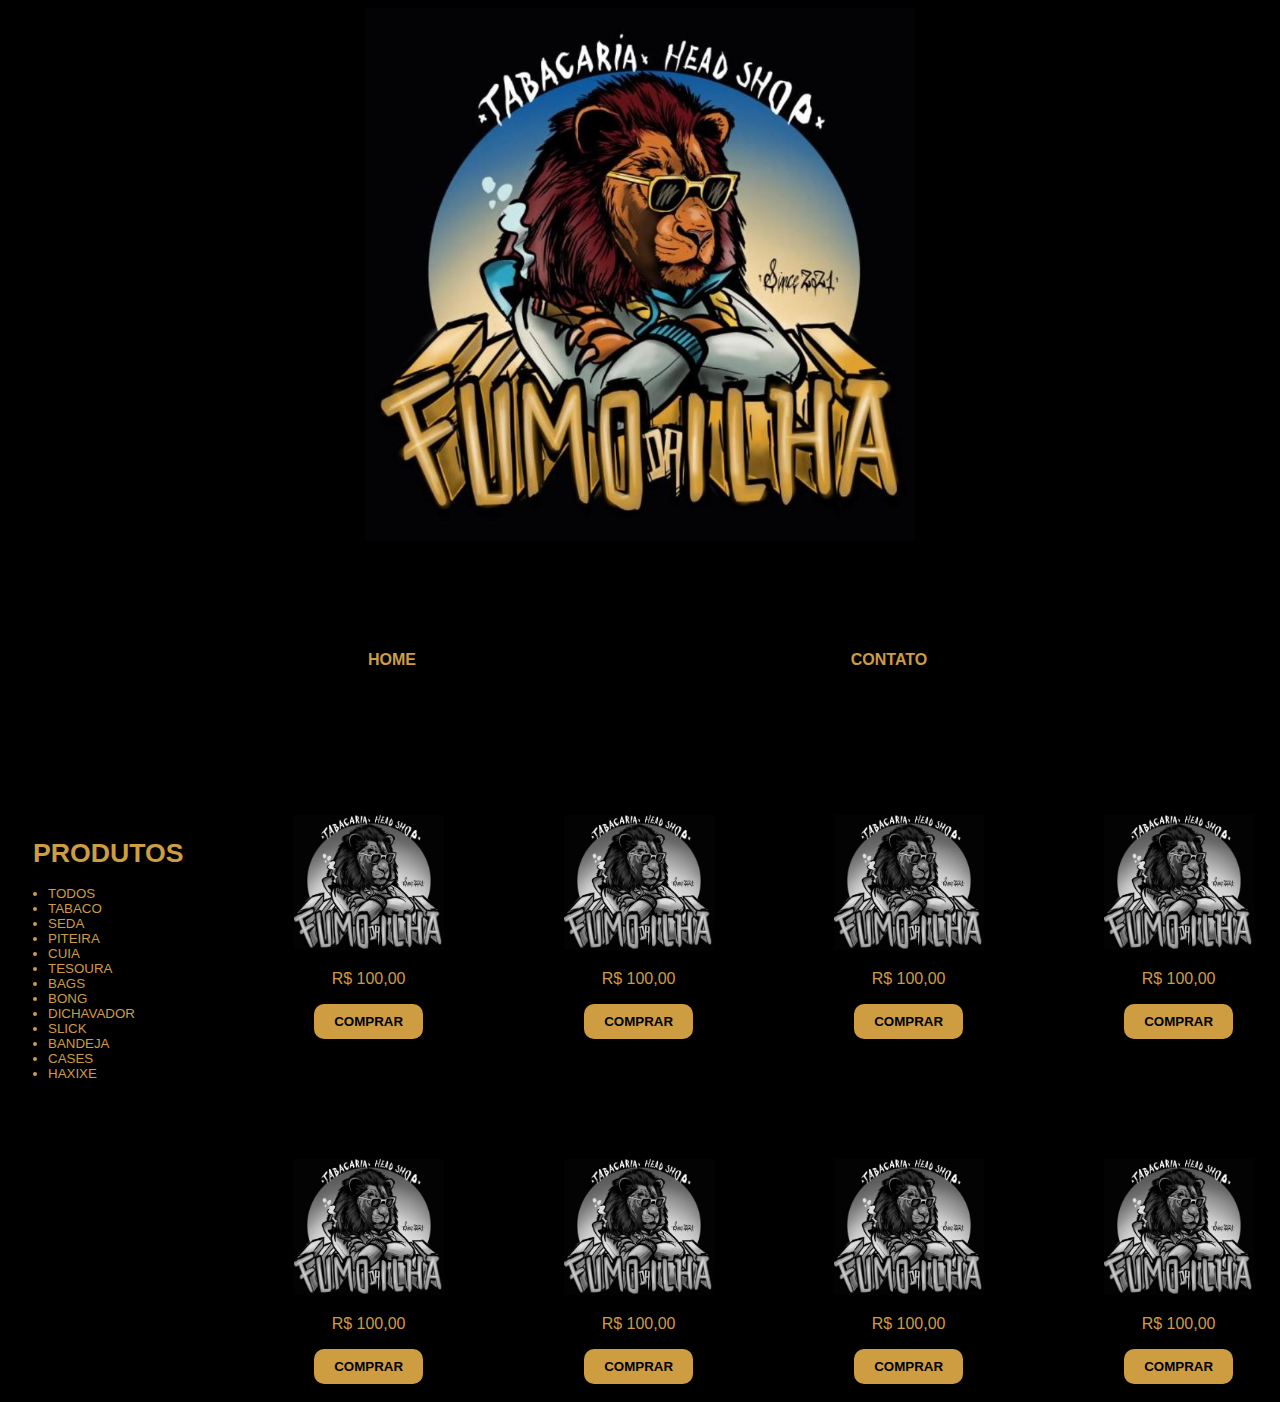
<file: produtos.html>
<!DOCTYPE html>
<html lang="pt-br">
<head>
    <meta charset="UTF-8">
    <meta name="viewport" content="width=device-width, initial-scale=1.0">
    <title>Fumo da Ilha</title>
    <link rel="stylesheet" href="style.css">
</head>
<body>
    <header><div class="logo"><img src="img/WhatsApp Image 2024-07-16 at 10.58.17.jpeg" alt="fumodailha"></div></header>
<div>
    <nav class="menu">
<ul class="menuprodutos">
    <a href="index.html"><li>HOME</li></a>
    <a href="#"><li>CONTATO</li></a>
</ul>
</nav>
</div>

<div class="sectionprodutos">
    <div>
        <nav class="produtos">
            <h1>PRODUTOS</h1>
            <ul>
                <a href="#"><li>TODOS</li></a>
                <a href="#"><li>TABACO</li></a>
                <a href="#"><li>SEDA</li></a>
                <a href="3"><li>PITEIRA</li></a>
                <a href="#"><li>CUIA</li></a>
                <a href="#"><li>TESOURA</li></a>
                <a href="#"><li>BAGS</li></a>
                <a href="#"><li>BONG</li></a>
                <a href="#"><li>DICHAVADOR</li></a>
                <a href="#"><li>SLICK</li></a>
                <a href="#"><li>BANDEJA</li></a>
                <a href="#"><li>CASES</li></a>
                <a href="#"><li>HAXIXE</li></a>

        </ul>
        </nav>
    </div>

<div class="listaprodutos">
    <div class="blocoproduto">
        <img class="imgprodutos" src="img/fotoprodutos.jpeg" alt="">
        <p>R$ 100,00</p>
        <button>COMPRAR</button>
    </div>
    <div class="blocoproduto">
        <img class="imgprodutos" src="img/fotoprodutos.jpeg" alt="">
        <p>R$ 100,00</p>
        <button>COMPRAR</button>
    </div>
    <div class="blocoproduto">
        <img class="imgprodutos" src="img/fotoprodutos.jpeg" alt="">
        <p>R$ 100,00</p>
        <button>COMPRAR</button>
    </div>
    <div class="blocoproduto">
        <img class="imgprodutos" src="img/fotoprodutos.jpeg" alt="">
        <p>R$ 100,00</p>
        <button>COMPRAR</button>
    </div>
    <div class="blocoproduto">
        <img class="imgprodutos" src="img/fotoprodutos.jpeg" alt="">
        <p>R$ 100,00</p>
        <button>COMPRAR</button>
    </div>
    <div class="blocoproduto">
        <img class="imgprodutos" src="img/fotoprodutos.jpeg" alt="">
        <p>R$ 100,00</p>
        <button>COMPRAR</button>
    </div>
    <div class="blocoproduto">
        <img class="imgprodutos" src="img/fotoprodutos.jpeg" alt="">
        <p>R$ 100,00</p>
        <button>COMPRAR</button>
    </div>
    <div class="blocoproduto">
        <img class="imgprodutos" src="img/fotoprodutos.jpeg" alt="">
        <p>R$ 100,00</p>
        <button>COMPRAR</button>
    </div>
</div>
</div>

</body>
</html>
</file>
<file: style.css>
* {
    background-color: black;
}

.logo {
text-align: center;
}

.logo img {
    width: 550px;
    height: auto;
}

.menu {
    align-items: center;
    color: rgb(206, 157, 65);
    font-weight: bold;
    font-family: 'Lucida Sans', 'Lucida Sans Regular', 'Lucida Grande', 'Lucida Sans Unicode', Geneva, Verdana, sans-serif;
    padding-bottom: 10vh;
}
.menu ul {
    display: grid;
    grid-auto-flow: column;
    padding: 0;
    list-style-type: none;
    column-gap: 10px;
    margin-left: 280px;
}

.menu a {
    color: inherit;       
    text-decoration: none; 
    background: none;      
    border: none;          
    padding: 0;            
    margin: 0;             
    font: inherit;
    padding-top: 10vh;
}

.menuprodutos li {
    margin-left: 80px;
}

.produtos {
    color: rgb(206, 157, 65);
    font-family: 'Lucida Sans', 'Lucida Sans Regular', 'Lucida Grande', 'Lucida Sans Unicode', Geneva, Verdana, sans-serif;
    font-size: smaller;
    padding-top: 5vh;
    padding-bottom: 5vh;
}

.produtos h1 {
    margin-left: 25px;
}

.produtos a {
    color: inherit;       
    text-decoration: none; 
    background: none;      
    border: none;          
    padding: 0;            
    margin: 0;             
    font: inherit;
}

.imgprodutos {
    width: 150px;
}

.sectionprodutos {
    display: flex;
}

.listaprodutos {
    color: rgb(206, 157, 65);
    font-family: 'Lucida Sans', 'Lucida Sans Regular', 'Lucida Grande', 'Lucida Sans Unicode', Geneva, Verdana, sans-serif;
    display: grid;
    gap: 100px;
    grid-template-columns: repeat(4, 1fr);
    margin-left: 100px;
    margin-top: 30px;
}

.blocoproduto {
    padding: 10px; /* Espaçamento interno, opcional */
    text-align: center; /* Centralizar texto e botões */
}

button {
    color: rgb(206, 157, 65);
}

.blocoproduto button {
    padding: 10px 20px; 
    background-color: rgb(206, 157, 65); 
    color: black; 
    border: none; 
    border-radius: 10px;
    cursor: pointer;
    font-weight: bold;
}
</file>
